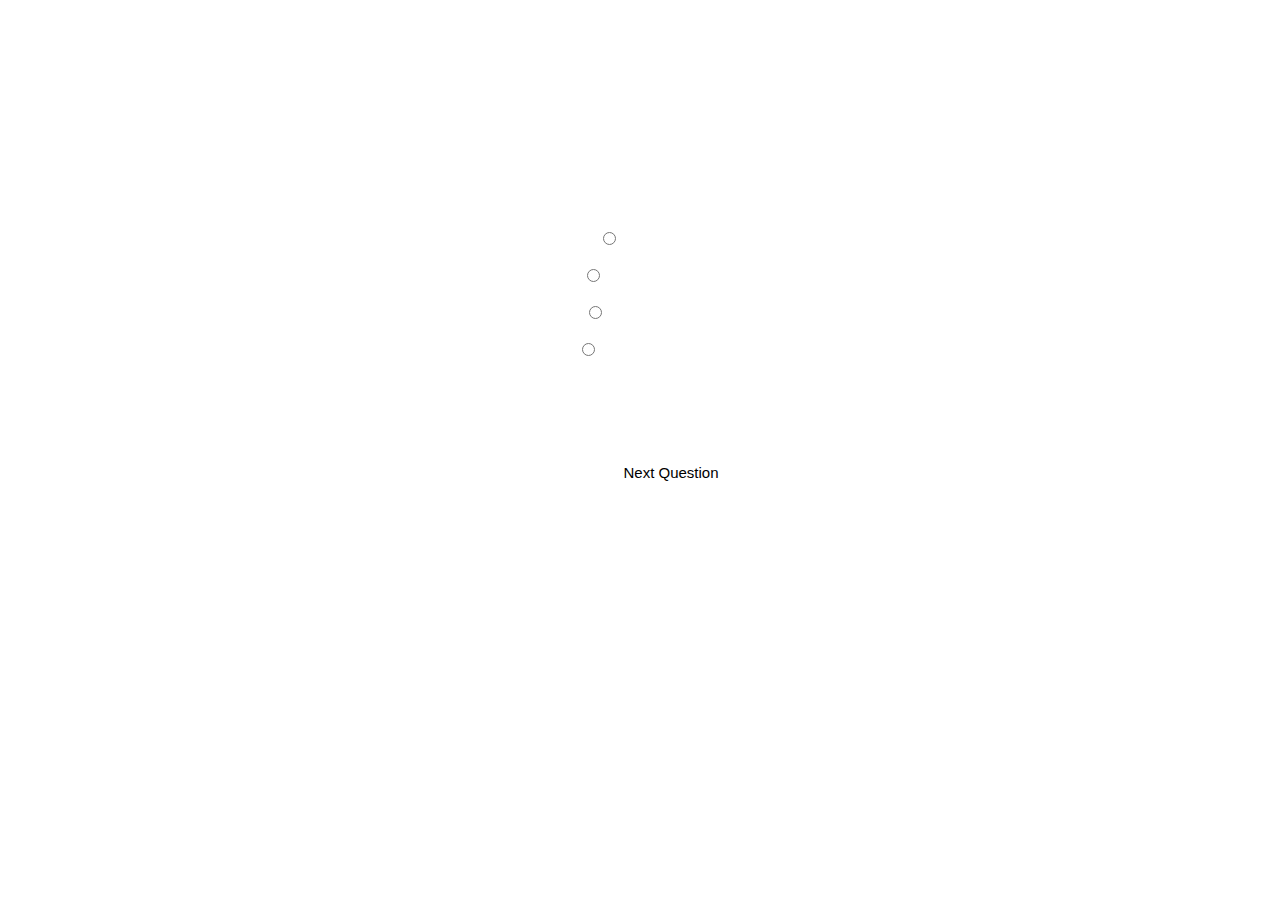
<file: bug_hunter_squad-main/c_quiz.html>
<!DOCTYPE html>
<html>
<head>
  <meta charset="utf-8">
  <meta name="viewport" content="width=device-width, initial-scale=1">
  <title>Quiz Game</title>
  <link rel="stylesheet" type="text/css" href="c_style.css">
</head>
<body>
  <h1>C Language Quiz Game</h1>
<div class="quiz-container">
  <div id="quiz"></div>
</div>
<button id="previous">Previous Question</button>
<button id="next">Next Question</button>
<button id="submit">Submit Quiz</button>
<div id="results"></div> 
</div>
<script src="c_script.js"></script>
</body>
</html>
</file>
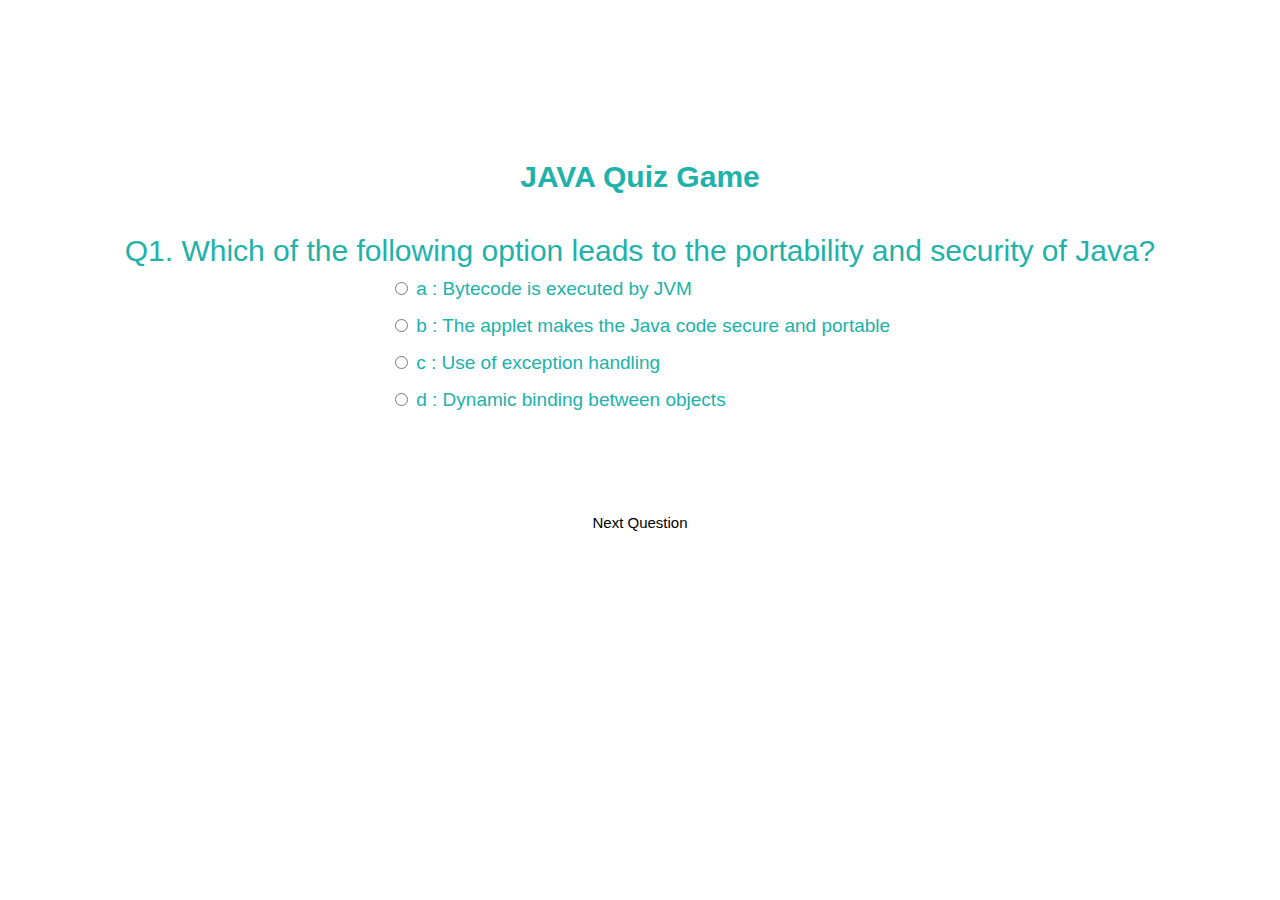
<file: bug_hunter_squad-main/java_quiz.html>
<!DOCTYPE html>
<html>
<head>
  <meta charset="utf-8">
  <meta name="viewport" content="width=device-width, initial-scale=1">
  <title>Quiz Game</title>
  <link rel="stylesheet" type="text/css" href="java_style.css">
</head>
<body>
  <h1>JAVA Quiz Game</h1>
<div class="quiz-container">
  <div id="quiz"></div>
</div>
<button id="previous">Previous Question</button>
<button id="next">Next Question</button>
<button id="submit">Submit Quiz</button>
<div id="results"></div> 
</div>
<script src="java_script.js"></script>
</body>
</html>
</file>
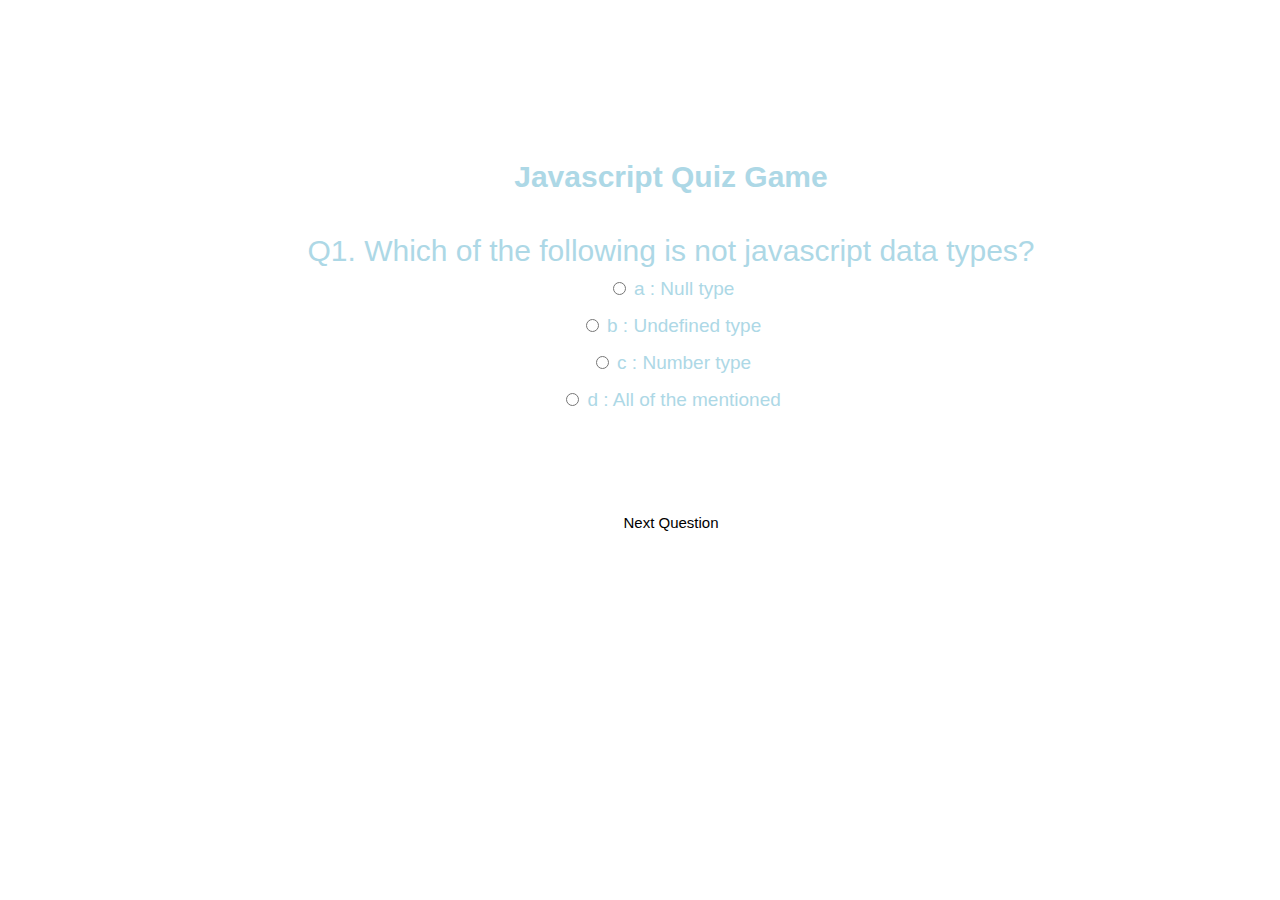
<file: bug_hunter_squad-main/js_quiz.html>
<!DOCTYPE html>
<html>
<head>
  <meta charset="utf-8">
  <meta name="viewport" content="width=device-width, initial-scale=1">
  <title>Quiz Game</title>
  <link rel="stylesheet" type="text/css" href="js_style.css">
</head>
<body>
  <h1>Javascript Quiz Game</h1>
<div class="quiz-container">
  <div id="quiz"></div>
</div>
<button id="previous">Previous Question</button>
<button id="next">Next Question</button>
<button id="submit">Submit Quiz</button>
<div id="results"></div> 
</div>
<script src="js_script.js"></script>
</body>
</html>
</file>
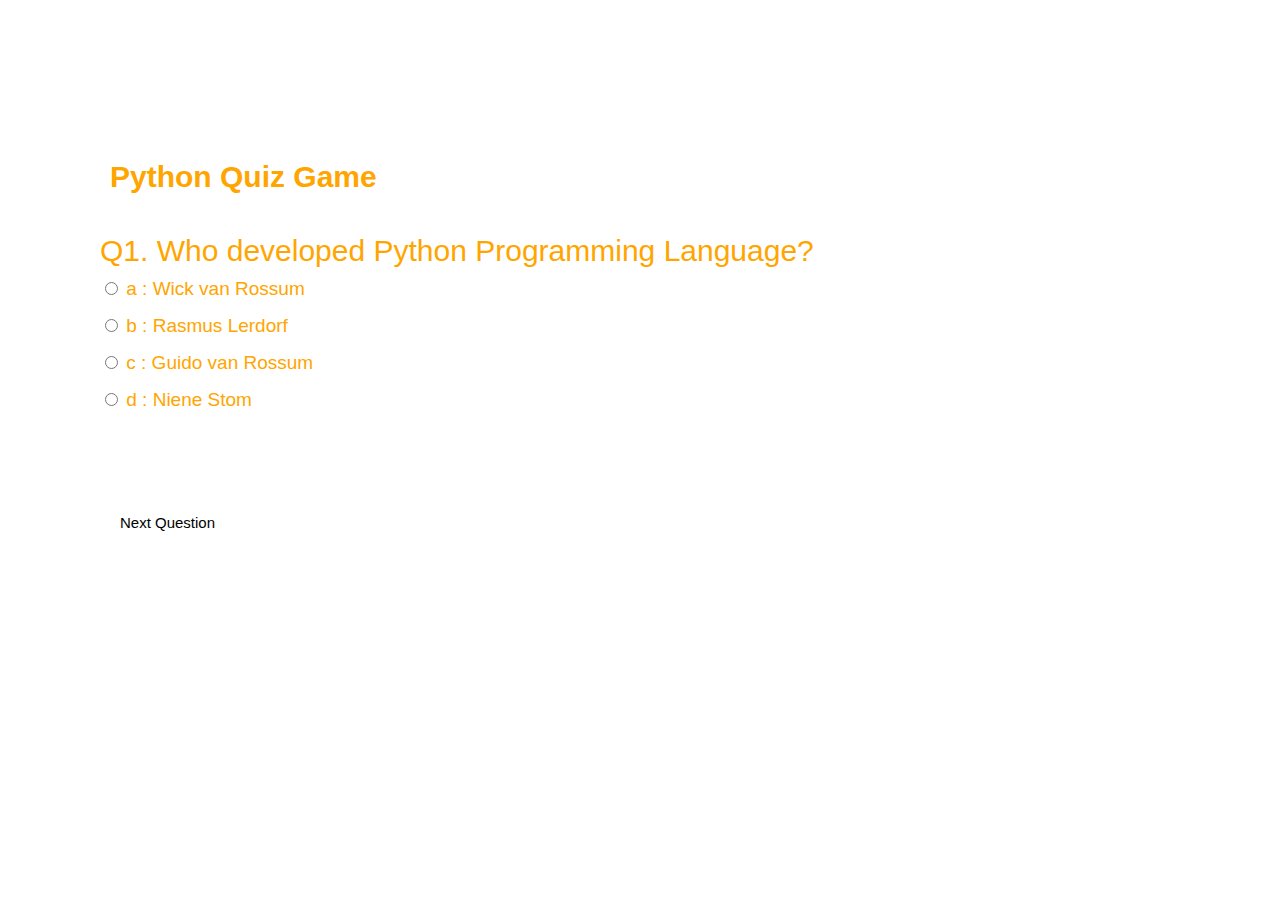
<file: bug_hunter_squad-main/python_quiz.html>
<!DOCTYPE html>
<html>
<head>
  <meta charset="utf-8">
  <meta name="viewport" content="width=device-width, initial-scale=1">
  <title>Quiz Game</title>
  <link rel="stylesheet" type="text/css" href="python_style.css">
</head>
<body>
  <h1>Python Quiz Game</h1>
<div class="quiz-container">
  <div id="quiz"></div>
</div>
<button id="previous">Previous Question</button>
<button id="next">Next Question</button>
<button id="submit">Submit Quiz</button>
<div id="results"></div> 
</div>
<script src="python_script.js"></script>
</body>
</html>
</file>
<file: bug_hunter_squad-main/c_style.css>
@import url(https://fonts.googleapis.com/css?family=Work+Sans:300,600);

body{
	font-size: 19px;
	font-family: 'Avenir', sans-serif;
	color: white;
  font-weight: 300;
  text-align: center;
  background-image: url("https://t4.ftcdn.net/jpg/02/64/45/17/360_F_264451711_Gt3INmt26pjbTv7eanciQGHcX0hWKBFR.jpg");
  background-repeat: no-repeat;
  background-size: cover;
  margin-top: 100px;
  margin-left: 70px;
}
h1{
  font-weight: 300px;
  margin: 0px;
  padding: 10px;
  font-size: 30px;
  color: #fff;

;
}
.question{
  font-size: 30px;
  margin-bottom: 10px;
}
.answers {
  margin-bottom: 20px;
  text-align: center;
  display: inline-block;
}
.answers label{
  display: block;
  margin-bottom: 15px;
}
button{
  font-family: 'Brandon Grotesque', sans-serif;
	font-size: 15px;
	background-color: #fff;
	color: black;
	border: 0px;
	border-radius: 20px;
	padding: 20px;
 cursor: -webkit-grabbing; cursor: grabbing;
	margin-bottom: 20px;
  margin-top: 60px;
}
button:hover{
	background-color: green;
}

.slide{
  position: absolute;
  left: 0px;
  top: 0px;
  width: 100%;
  z-index: 2;
  opacity: 0;
  transition: opacity 0.3s;
}
.active-slide{
  opacity: 2;
  z-index: 3;
}
.quiz-container{
  position: relative;
  height: 200px;
  margin-top: 30px;
}
</file>
<file: bug_hunter_squad-main/java_style.css>
@import url(https://fonts.googleapis.com/css?family=Work+Sans:300,600);

body{
  font-size: 19px;
  font-family: 'Avenir', sans-serif;
  color: lightseagreen;
  font-weight: 300;
  text-align: center;
  background-image: url("https://t4.ftcdn.net/jpg/02/71/12/01/360_F_271120192_ZDT2FCxH94akiIsOHwVULWnbNzi8Oagn.jpg");
  background-repeat: no-repeat;
  background-size: cover;
  margin-top: 150px;

}
h1{
  font-weight: 300px;
  margin: 0px;
  padding: 10px;
  font-size: 30px;
  color: lightseagreen;

;
}
.question{
  font-size: 30px;
  margin-bottom: 10px;
}
.answers {
  margin-bottom: 20px;
  text-align: left;
  display: inline-block;
}
.answers label{
  display: block;
  margin-bottom: 15px;
}
button{
  font-family: 'Brandon Grotesque', sans-serif;
  font-size: 15px;
  background-color: #fff;
  color: black;
  border: 0px;
  border-radius: 20px;
  padding: 20px;
 cursor: -webkit-grabbing; cursor: grabbing;
  margin-bottom: 20px;
  margin-top: 60px;
}
button:hover{
  background-color: green;
}

.slide{
  position: absolute;
  left: 0px;
  top: 0px;
  width: 100%;
  z-index: 2;
  opacity: 0;
  transition: opacity 0.3s;
}
.active-slide{
  opacity: 4;
  z-index: 3;
}
.quiz-container{
  position: relative;
  height: 200px;
  margin-top: 30px;
}
</file>
<file: bug_hunter_squad-main/js_style.css>
@import url(https://fonts.googleapis.com/css?family=Work+Sans:300,600);

body{
  font-size: 19px;
  font-family: 'Avenir', sans-serif;
  color: lightblue;
  font-weight: 300;
  text-align: center;
  background-image: url("https://us.123rf.com/450wm/peshkov/peshkov1911/peshkov191100886/134138737-success-and-knowledge-concept-creative-business-sketch-on-chalkboard-blackboard-wall-background-3d-r.jpg?ver=6");
  background-repeat: no-repeat;
  background-size: cover;
  margin-top: 150px;
  margin-left: 70px;
}
h1{
  font-weight: 300px;
  margin: 0px;
  padding: 10px;
  font-size: 30px;
  color: lightblue;

;
}
.question{
  font-size: 30px;
  margin-bottom: 10px;
}
.answers {
  margin-bottom: 20px;
  text-align: center;
  display: inline-block;
}
.answers label{
  display: block;
  margin-bottom: 15px;
}
button{
  font-family: 'Brandon Grotesque', sans-serif;
  font-size: 15px;
  background-color: #fff;
  color: black;
  border: 0px;
  border-radius: 20px;
  padding: 20px;
 cursor: -webkit-grabbing; cursor: grabbing;
  margin-bottom: 20px;
  margin-top: 60px;
}
button:hover{
  background-color: green;
}

.slide{
  position: absolute;
  left: 0px;
  top: 0px;
  width: 100%;
  z-index: 2;
  opacity: 0;
  transition: opacity 0.3s;
}
.active-slide{
  opacity: 2;
  z-index: 3;
}
.quiz-container{
  position: relative;
  height: 200px;
  margin-top: 30px;
}
</file>
<file: bug_hunter_squad-main/python_style.css>
@import url(https://fonts.googleapis.com/css?family=Work+Sans:300,600);

body{
  font-size: 19px;
  font-family: 'Avenir', sans-serif;
  color: orange;
  font-weight: 300;
  text-align: left;
  background-image: url("https://image.shutterstock.com/image-illustration/digital-question-mark-concept-on-260nw-1670185855.jpg");
  background-repeat: no-repeat;
  background-size: cover;
  margin-top: 150px;
  margin-left: 100px;
}
h1{
  font-weight: 300px;
  margin: 0px;
  padding: 10px;
  font-size: 30px;
  color: orange;

;
}
.question{
  font-size: 30px;
  margin-bottom: 10px;
}
.answers {
  margin-bottom: 20px;
  text-align: left;
  display: inline-block;
}
.answers label{
  display: block;
  margin-bottom: 15px;
}
button{
  font-family: 'Brandon Grotesque', sans-serif;
  font-size: 15px;
  background-color: #fff;
  color: black;
  border: 0px;
  border-radius: 20px;
  padding: 20px;
 cursor: -webkit-grabbing; cursor: grabbing;
  margin-bottom: 20px;
  margin-top: 60px;
}
button:hover{
  background-color: green;
}

.slide{
  position: absolute;
  left: 0px;
  top: 0px;
  width: 100%;
  z-index: 2;
  opacity: 0;
  transition: opacity 0.3s;
}
.active-slide{
  opacity: 2;
  z-index: 3;
}
.quiz-container{
  position: relative;
  height: 200px;
  margin-top: 30px;
}
</file>
